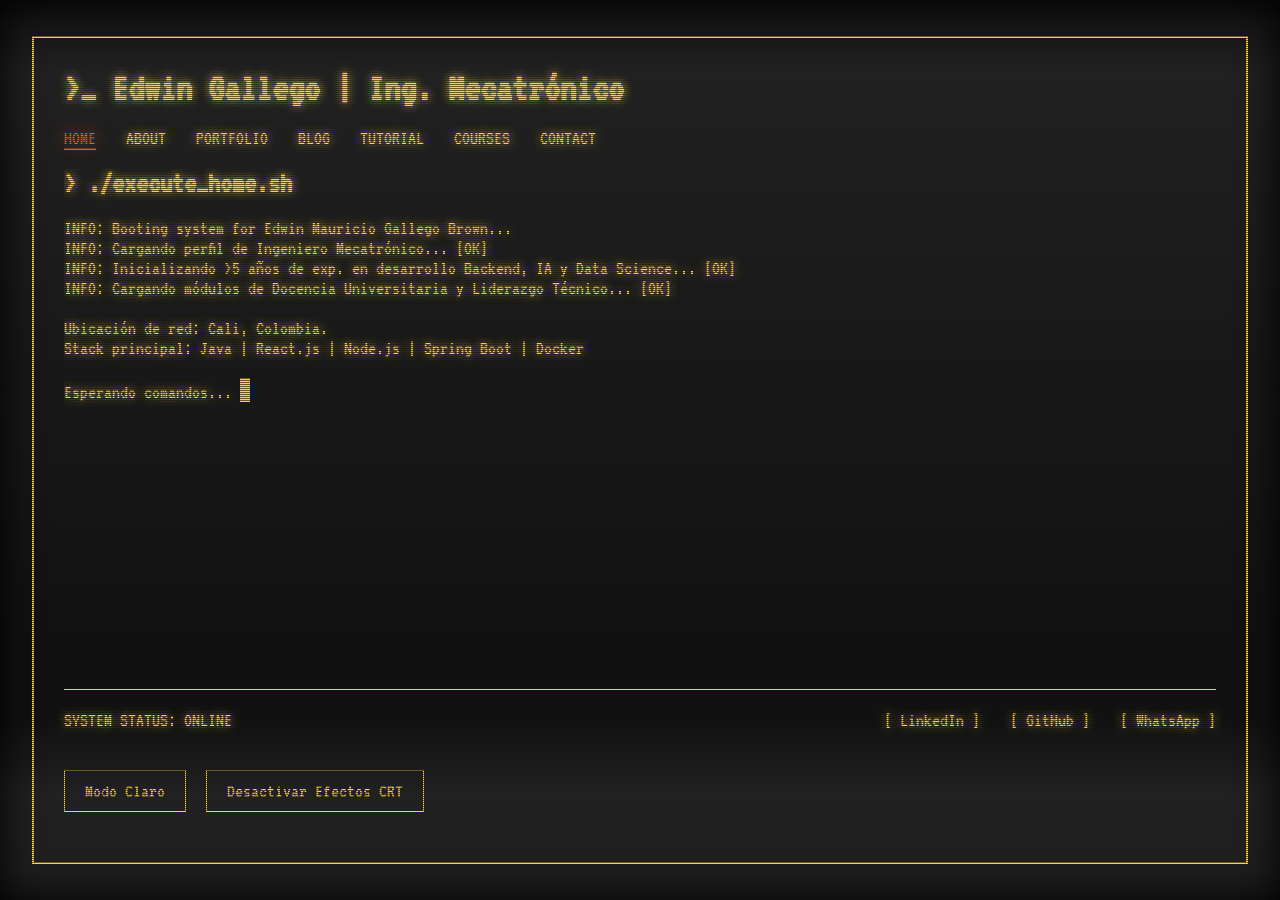
<file: index.html>
<!doctype html>
<html lang="es">
<head>
    <meta charset="UTF-8" />
    <meta name="viewport" content="width=device-width, initial-scale=1.0" />
    <title>>_ Edwin Gallego | Desarrollador Full-Stack & Educador</title>
    <meta name="description" content="Portafolio retro de Edwin Mauricio Gallego Brown, Ingeniero Mecatrónico y Desarrollador Full-Stack en Cali. Especialista en Java, Node.js y educación tecnológica." />
    <link rel="canonical" href="https://emgb.dev/index.html" />
        <link rel="shortcut icon" href="./img/Gemini_Generated_Image_ciguw8ciguw8cigu.png" type="image/x-icon">
    <link rel="stylesheet" href="style.css" />
    <link href="https://fonts.googleapis.com/css2?family=VT323&display=swap" rel="stylesheet" />
</head>
<body class="old-crt-monitor">
    <div class="retro-container scanline-effect">
 <header>
    <div class="header-top">
        <h1><span aria-hidden="true">&gt;_ </span>Edwin Gallego | Ing. Mecatrónico</h1>
        <button class="menu-toggle" id="menu-toggle" aria-label="Abrir menú" aria-expanded="false">
            <span class="hamburger"></span>
        </button>
    </div>
    <nav id="main-nav" role="navigation" aria-label="Menú principal">
        <ul class="nav-links">
            <li><a href="index.html">HOME</a></li>
            <li><a href="about.html">ABOUT</a></li>
            <li><a href="portfolio.html">PORTFOLIO</a></li>
            <li><a href="blog.html">BLOG</a></li>
            <li><a href="tutorial.html">TUTORIAL</a></li>
            <li><a href="courses.html">COURSES</a></li>
            <li><a href="contact.html">CONTACT</a></li>
        </ul>
    </nav>
</header>
<main id="app-content">
            <section id="home">
                <article>
                    <header><h2><span aria-hidden="true">&gt; </span>./execute_home.sh</h2></header>
                    <div class="content">
                        <p>INFO: Booting system for Edwin Mauricio Gallego Brown...</p>
                        <p>INFO: Cargando perfil de Ingeniero Mecatrónico... [OK]</p>
                        <p>INFO: Inicializando >5 años de exp. en desarrollo Backend, IA y Data Science... [OK]</p>
                        <p>INFO: Cargando módulos de Docencia Universitaria y Liderazgo Técnico... [OK]</p>
                        <br>
                        <p>Ubicación de red: Cali, Colombia.</p>
                        <p>Stack principal: Java | React.js | Node.js | Spring Boot | Docker</p>
                        <br>
                        <p>Esperando comandos... <span class="cursor"></span></p>
                    </div>
                </article>
            </section>
        </main>
 <footer>
    <div class="footer-info">
        <p>SYSTEM STATUS: <span class="alert">ONLINE</span></p>
        <div class="footer-socials">
            <a href="https://www.linkedin.com/in/edwinmauriciogallegobrown/" target="_blank" rel="noopener noreferrer">[ LinkedIn ]</a>
            <a href="https://github.com/edwinmgallego" target="_blank" rel="noopener noreferrer">[ GitHub ]</a>
            <a href="https://wa.me/573178492226" target="_blank" rel="noopener noreferrer">[ WhatsApp ]</a>
        </div>
    </div>
    <div class="footer-controls">
        <button id="theme-toggle" class="btn-retro">Modo Claro</button>
        <button id="a11y-toggle" class="btn-retro">Desactivar Efectos CRT</button>
    </div>
</footer>
    </div>
    <script src="script.js"></script>
</body>
</html>
</file>
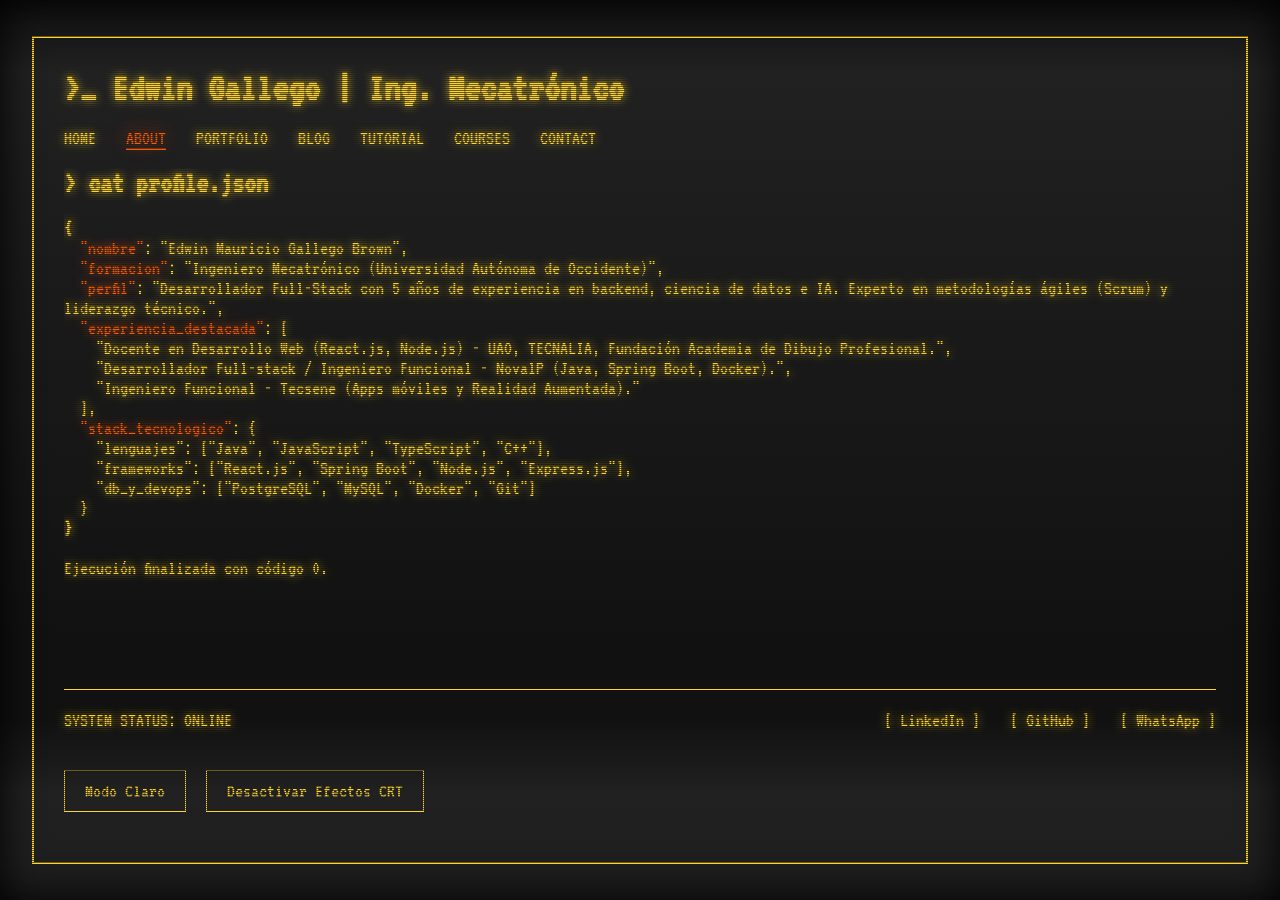
<file: about.html>
<!doctype html>
<html lang="es">
<head>
    <meta charset="UTF-8" />
    <meta name="viewport" content="width=device-width, initial-scale=1.0" />
    <title>>_ Sobre Mí | Edwin Gallego | Dev & Prof</title>
    <meta name="description" content="Conoce la trayectoria de Edwin Gallego: Ingeniero Mecatrónico de la Universidad Autónoma del Occidente con 5 años de experiencia en desarrollo Full-Stack." />
       <link rel="shortcut icon" href="./img/Gemini_Generated_Image_ciguw8ciguw8cigu.png" type="image/x-icon">
    <link rel="stylesheet" href="style.css" />
    <link href="https://fonts.googleapis.com/css2?family=VT323&display=swap" rel="stylesheet" />
</head>
<body class="old-crt-monitor">
    <div class="retro-container scanline-effect">
<header>
    <div class="header-top">
        <h1><span aria-hidden="true">&gt;_ </span>Edwin Gallego | Ing. Mecatrónico</h1>
        <button class="menu-toggle" id="menu-toggle" aria-label="Abrir menú" aria-expanded="false">
            <span class="hamburger"></span>
        </button>
    </div>
    <nav id="main-nav" role="navigation" aria-label="Menú principal">
        <ul class="nav-links">
            <li><a href="index.html">HOME</a></li>
            <li><a href="about.html">ABOUT</a></li>
            <li><a href="portfolio.html">PORTFOLIO</a></li>
            <li><a href="blog.html">BLOG</a></li>
            <li><a href="tutorial.html">TUTORIAL</a></li>
            <li><a href="courses.html">COURSES</a></li>
            <li><a href="contact.html">CONTACT</a></li>
        </ul>
    </nav>
</header>
  <main id="app-content">
            <section id="about">
                <article>
                    <header><h2><span aria-hidden="true">&gt; </span>cat profile.json</h2></header>
                    <div class="content">
                        <p><strong>{</strong></p>
                        <p>&nbsp;&nbsp;<span style="color: var(--secondary-color)">"nombre"</span>: "Edwin Mauricio Gallego Brown",</p>
                        <p>&nbsp;&nbsp;<span style="color: var(--secondary-color)">"formacion"</span>: "Ingeniero Mecatrónico (Universidad Autónoma de Occidente)",</p>
                        <p>&nbsp;&nbsp;<span style="color: var(--secondary-color)">"perfil"</span>: "Desarrollador Full-Stack con 5 años de experiencia en backend, ciencia de datos e IA. Experto en metodologías ágiles (Scrum) y liderazgo técnico.",</p>
                        <p>&nbsp;&nbsp;<span style="color: var(--secondary-color)">"experiencia_destacada"</span>: [</p>
                        <p>&nbsp;&nbsp;&nbsp;&nbsp;"Docente en Desarrollo Web (React.js, Node.js) - UAO, TECNALIA, Fundación Academia de Dibujo Profesional.",</p>
                        <p>&nbsp;&nbsp;&nbsp;&nbsp;"Desarrollador Full-stack / Ingeniero Funcional - NovalP (Java, Spring Boot, Docker).",</p>
                        <p>&nbsp;&nbsp;&nbsp;&nbsp;"Ingeniero Funcional - Tecsene (Apps móviles y Realidad Aumentada)."</p>
                        <p>&nbsp;&nbsp;],</p>
                        <p>&nbsp;&nbsp;<span style="color: var(--secondary-color)">"stack_tecnologico"</span>: {</p>
                        <p>&nbsp;&nbsp;&nbsp;&nbsp;"lenguajes": ["Java", "JavaScript", "TypeScript", "C++"],</p>
                        <p>&nbsp;&nbsp;&nbsp;&nbsp;"frameworks": ["React.js", "Spring Boot", "Node.js", "Express.js"],</p>
                        <p>&nbsp;&nbsp;&nbsp;&nbsp;"db_y_devops": ["PostgreSQL", "MySQL", "Docker", "Git"]</p>
                        <p>&nbsp;&nbsp;}</p>
                        <p><strong>}</strong></p>
                        <br>
                        <p>Ejecución finalizada con código 0.</p>
                    </div>
                </article>
            </section>
        </main>
 <footer>
    <div class="footer-info">
        <p>SYSTEM STATUS: <span class="alert">ONLINE</span></p>
        <div class="footer-socials">
            <a href="https://www.linkedin.com/in/edwinmauriciogallegobrown/" target="_blank" rel="noopener noreferrer">[ LinkedIn ]</a>
            <a href="https://github.com/edwinmgallego" target="_blank" rel="noopener noreferrer">[ GitHub ]</a>
            <a href="https://wa.me/573178492226" target="_blank" rel="noopener noreferrer">[ WhatsApp ]</a>
        </div>
    </div>
    <div class="footer-controls">
        <button id="theme-toggle" class="btn-retro">Modo Claro</button>
        <button id="a11y-toggle" class="btn-retro">Desactivar Efectos CRT</button>
    </div>
</footer>
    </div>
    <script src="script.js"></script>
</body>
</html>
</file>
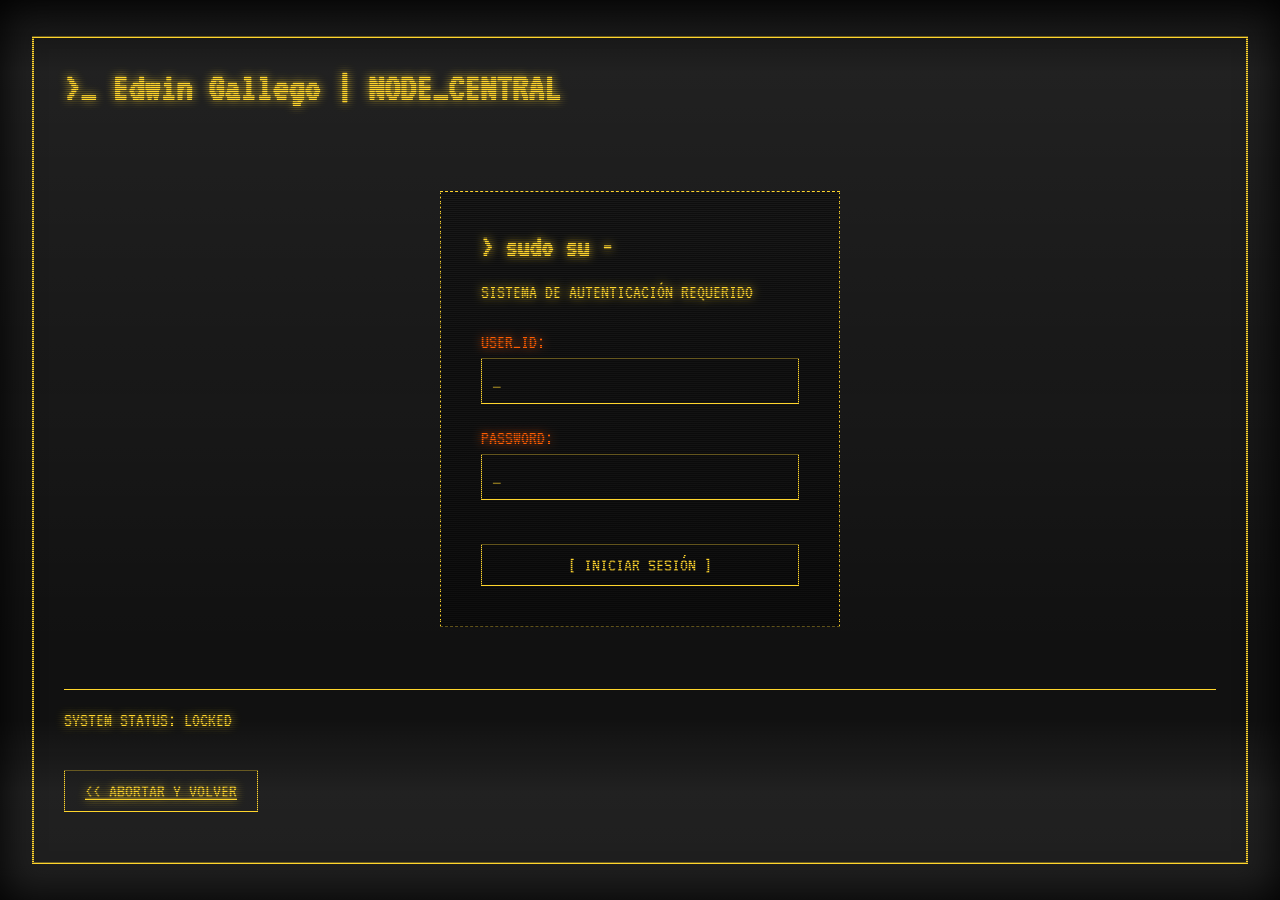
<file: admin-dashboard.html>
<!doctype html>
<html lang="es">
<head>
    <meta charset="UTF-8" />
    <meta name="viewport" content="width=device-width, initial-scale=1.0" />
    <title>>_ Admin Dashboard | NODE_CENTRAL</title>
    <link rel="shortcut icon" href="./img/Gemini_Generated_Image_ciguw8ciguw8cigu.png" type="image/x-icon">
    <link rel="stylesheet" href="style.css" />
    <link href="https://fonts.googleapis.com/css2?family=VT323&display=swap" rel="stylesheet" />
</head>
<body class="old-crt-monitor">
    <div class="retro-container scanline-effect">
        <header>
            <div class="header-top">
                <h1><span aria-hidden="true">&gt;_ </span>NODE_CENTRAL // PANEL DE CONTROL</h1>
                <button id="logout-btn" class="btn-retro" style="border-color: var(--tertiary-color); color: var(--tertiary-color);">[ CERRAR SESIÓN ]</button>
            </div>
        </header>
<main id="app-content">
            <section id="admin-dashboard-section" style="display: flex; gap: 2rem; min-height: 60vh; flex-wrap: wrap;">
                
                <aside style="flex: 0 0 250px; border-right: 2px dashed var(--primary-color); padding-right: 1.5rem;">
                    <header style="margin-bottom: 2rem;">
                        <h2><span aria-hidden="true">&gt; </span>ROOT</h2>
                        <p class="meta-info">ESTADO: AUTORIZADO</p>
                    </header>
                    <nav>
                        <ul style="list-style: none; padding: 0; display: flex; flex-direction: column; gap: 1rem;">
                            <li><button class="btn-retro admin-tab-btn active" data-target="panel-blog" style="width: 100%; text-align: left;">[1] /SYS_LOGS (Blog)</button></li>
                            <li><button class="btn-retro admin-tab-btn" data-target="panel-tutorials" style="width: 100%; text-align: left; border-color: var(--secondary-color); color: var(--secondary-color);">[2] /MANUALS (Tutoriales)</button></li>
                            <li><button class="btn-retro admin-tab-btn" data-target="panel-courses" style="width: 100%; text-align: left; border-color: var(--tertiary-color); color: var(--tertiary-color);">[3] /ACADEMY (Cursos)</button></li>
                            <li style="margin-top: 2rem;"><button id="logout-btn" class="btn-retro" style="width: 100%; text-align: left; border-color: red; color: red;">[x] CERRAR SESIÓN</button></li>
                        </ul>
                    </nav>
                </aside>

                <div style="flex: 1; padding-left: 1rem; min-width: 300px;">
                    
                    <article id="panel-blog" class="admin-panel" style="border: 1px solid var(--primary-color); padding: 1.5rem; background: rgba(0,0,0,0.3);">
                        <h3 style="color: var(--primary-color); margin-bottom: 1rem;">>> MÓDULO: /SYS_LOGS (BLOG)</h3>
                        <form id="new-post-form" class="retro-form">
                            <div class="form-group">
                                <label for="post-title">TÍTULO DEL REGISTRO:</label>
                                <input type="text" id="post-title" required placeholder="Ej: Despliegue en Docker">
                            </div>
                            <div class="form-group">
                                <label for="post-content">CONTENIDO (HTML):</label>
                                <textarea id="post-content" rows="6" required placeholder="<p>Texto...</p>"></textarea>
                            </div>
                            <div class="form-group">
                                <label for="post-video">LINK DE VIDEO (Opcional):</label>
                                <input type="url" id="post-video" placeholder="https://youtube.com/watch?v=...">
                            </div>
                            <button type="submit" class="btn-retro form-submit">[ INYECTAR POST ]</button>
                            <p id="post-status" class="alert hidden" style="margin-top: 1rem;"></p>
                        </form>
                    </article>

                    <article id="panel-tutorials" class="admin-panel hidden" style="border: 1px solid var(--secondary-color); padding: 1.5rem; background: rgba(0,0,0,0.3);">
                        <h3 style="color: var(--secondary-color); margin-bottom: 1rem;">>> MÓDULO: /MANUALS (TUTORIALES)</h3>
                        <form id="new-tutorial-form" class="retro-form">
                            <div class="form-group">
                                <label for="tutorial-title">TÍTULO DEL MANUAL:</label>
                                <input type="text" id="tutorial-title" required placeholder="Ej: Configurar Git">
                            </div>
                            <div class="form-group">
                                <label for="tutorial-content">PASO A PASO (HTML):</label>
                                <textarea id="tutorial-content" rows="4" required placeholder="<ol><li>Paso 1...</li></ol>"></textarea>
                            </div>
                            <div class="form-group">
                                <label for="tutorial-tags">TAGS (Separados por coma):</label>
                                <input type="text" id="tutorial-tags" required placeholder="Git, Terminal, DevOps">
                            </div>
                            <div class="form-group">
                                <label for="tutorial-level">DIFICULTAD:</label>
                                <select id="tutorial-level" style="width: 100%; padding: 0.5rem; background: #000; color: var(--secondary-color); border: 1px dashed var(--secondary-color); font-family: 'VT323', monospace; font-size: 1.2rem;">
                                    <option value="BÁSICO">BÁSICO</option>
                                    <option value="INTERMEDIO">INTERMEDIO</option>
                                    <option value="AVANZADO">AVANZADO</option>
                                </select>
                            </div>
                            <button type="submit" class="btn-retro form-submit" style="border-color: var(--secondary-color); color: var(--secondary-color);">[ INYECTAR TUTORIAL ]</button>
                            <p id="tutorial-status" class="alert hidden" style="margin-top: 1rem;"></p>
                        </form>
                    </article>

                    <article id="panel-courses" class="admin-panel hidden" style="border: 1px solid var(--tertiary-color); padding: 1.5rem; background: rgba(0,0,0,0.3);">
                        <h3 style="color: var(--tertiary-color); margin-bottom: 1rem;">>> MÓDULO: /ACADEMY (CURSOS)</h3>
                        <form id="new-course-form" class="retro-form">
                            <div class="form-group">
                                <label for="course-title">NOMBRE DE CÁTEDRA:</label>
                                <input type="text" id="course-title" required placeholder="Ej: Programación Orientada a Objetos">
                            </div>
                            <div class="form-group">
                                <label for="course-desc">DESCRIPCIÓN CORTA:</label>
                                <input type="text" id="course-desc" required placeholder="Fundamentos de OOP con Java...">
                            </div>
                            <div class="form-group">
                                <label for="course-syllabus">SYLLABUS (HTML):</label>
                                <textarea id="course-syllabus" rows="3" required placeholder="<ul><li>Tema 1...</li></ul>"></textarea>
                            </div>
                            <div style="display: flex; gap: 1rem;">
                                <div class="form-group" style="flex: 1;">
                                    <label for="course-duration">DURACIÓN:</label>
                                    <input type="text" id="course-duration" required placeholder="Ej: 16 semanas">
                                </div>
                                <div class="form-group" style="flex: 1;">
                                    <label for="course-status-select">ESTADO:</label>
                                    <select id="course-status-select" style="width: 100%; padding: 0.5rem; background: #000; color: var(--tertiary-color); border: 1px dashed var(--tertiary-color); font-family: 'VT323', monospace; font-size: 1.2rem;">
                                        <option value="ACTIVO">ACTIVO</option>
                                        <option value="PLANIFICADO">PLANIFICADO</option>
                                        <option value="COMPLETADO">COMPLETADO</option>
                                    </select>
                                </div>
                            </div>
                            <button type="submit" class="btn-retro form-submit" style="border-color: var(--tertiary-color); color: var(--tertiary-color);">[ INYECTAR CURSO ]</button>
                            <p id="course-status" class="alert hidden" style="margin-top: 1rem;"></p>
                        </form>
                    </article>

                </div>
            </section>
        </main>

        <footer style="margin-top: auto;">
            <div class="footer-info">
                <p>SYSTEM STATUS: <span style="color: var(--secondary-color);">OVERRIDE ACTIVE</span></p>
            </div>
            <div class="footer-controls">
                <a href="index.html" class="btn-retro" target="_blank">IR AL FRONTEND >></a>
            </div>
        </footer>
    </div>
    <script src="script.js"></script>
</body>
</html>
</file>
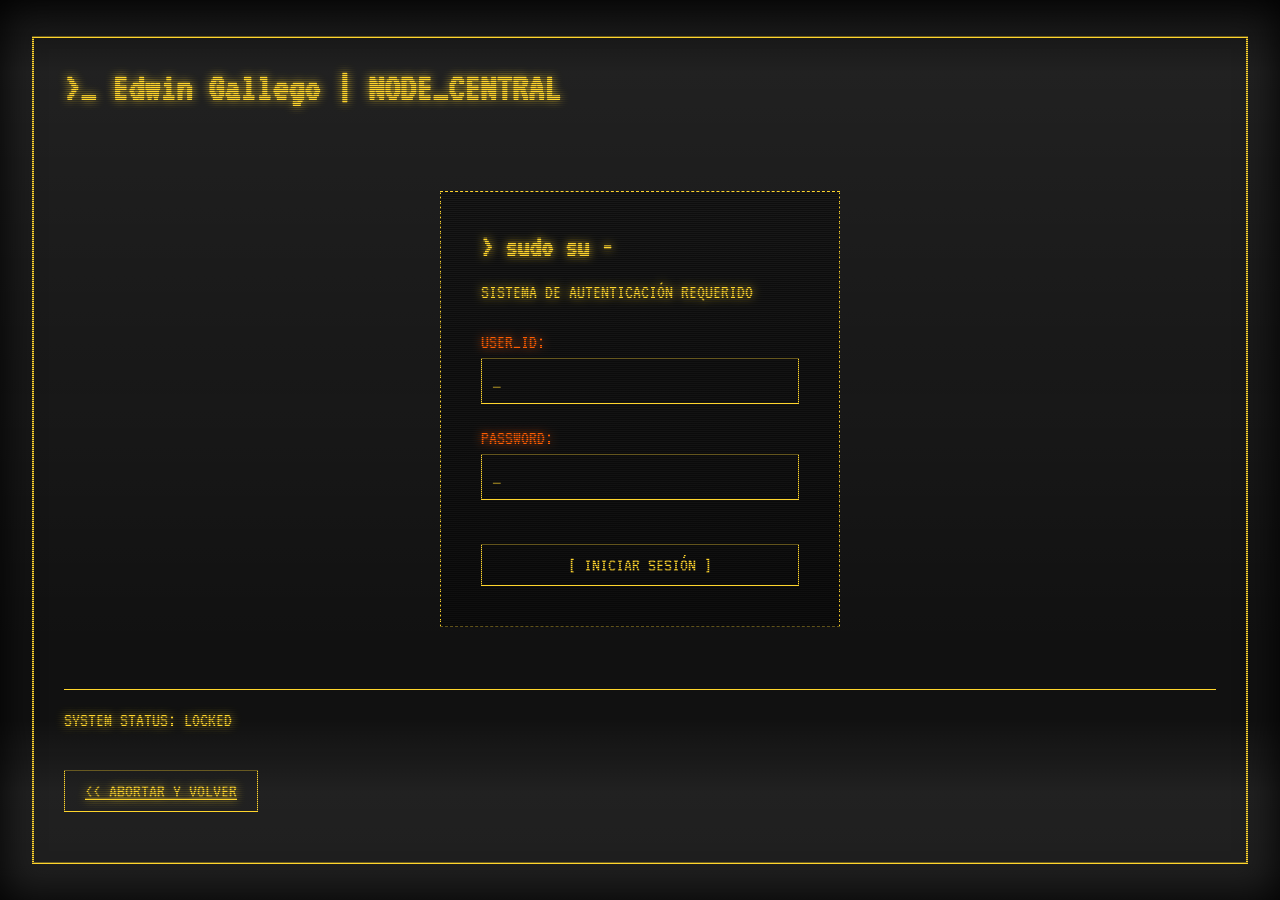
<file: admin-login.html>
<!doctype html>
<html lang="es">
<head>
    <meta charset="UTF-8" />
    <meta name="viewport" content="width=device-width, initial-scale=1.0" />
    <title>>_ Admin Login | Acceso Restringido</title>
    <link rel="shortcut icon" href="./img/Gemini_Generated_Image_ciguw8ciguw8cigu.png" type="image/x-icon">
    <link rel="stylesheet" href="style.css" />
    <link href="https://fonts.googleapis.com/css2?family=VT323&display=swap" rel="stylesheet" />
</head>
<body class="old-crt-monitor">
    <div class="retro-container scanline-effect">
        <header>
            <div class="header-top">
                <h1><span aria-hidden="true">&gt;_ </span>Edwin Gallego | NODE_CENTRAL</h1>
            </div>
            </header>

        <main id="app-content">
            <section id="login-section" style="display: flex; flex-direction: column; align-items: center; justify-content: center; height: 100%;">
                <article style="width: 100%; max-width: 400px; border: 1px dashed var(--primary-color); padding: 2rem; background: rgba(0,0,0,0.5);">
                    <header style="text-align: center; margin-bottom: 1.5rem;">
                        <h2><span aria-hidden="true">&gt; </span>sudo su -</h2>
                        <p class="meta-info">SISTEMA DE AUTENTICACIÓN REQUERIDO</p>
                    </header>
                    
                    <form id="admin-login-form" class="retro-form">
                        <div class="form-group">
                            <label for="admin-user">USER_ID:</label>
                            <input type="text" id="admin-user" required placeholder="_">
                        </div>
                        <div class="form-group">
                            <label for="admin-pass">PASSWORD:</label>
                            <input type="password" id="admin-pass" required placeholder="_">
                        </div>
                        <button type="submit" class="btn-retro form-submit" style="width: 100%; margin-top: 1rem;">[ INICIAR SESIÓN ]</button>
                        <p id="login-status" class="alert hidden" style="margin-top: 1rem; text-align: center;"></p>
                    </form>
                </article>
            </section>
        </main>

        <footer style="margin-top: auto;">
            <div class="footer-info">
                <p>SYSTEM STATUS: <span class="alert">LOCKED</span></p>
            </div>
            <div class="footer-controls">
                <a href="index.html" class="btn-retro"><< ABORTAR Y VOLVER</a>
            </div>
        </footer>
    </div>
    <script src="script.js"></script>
</body>
</html>
</file>
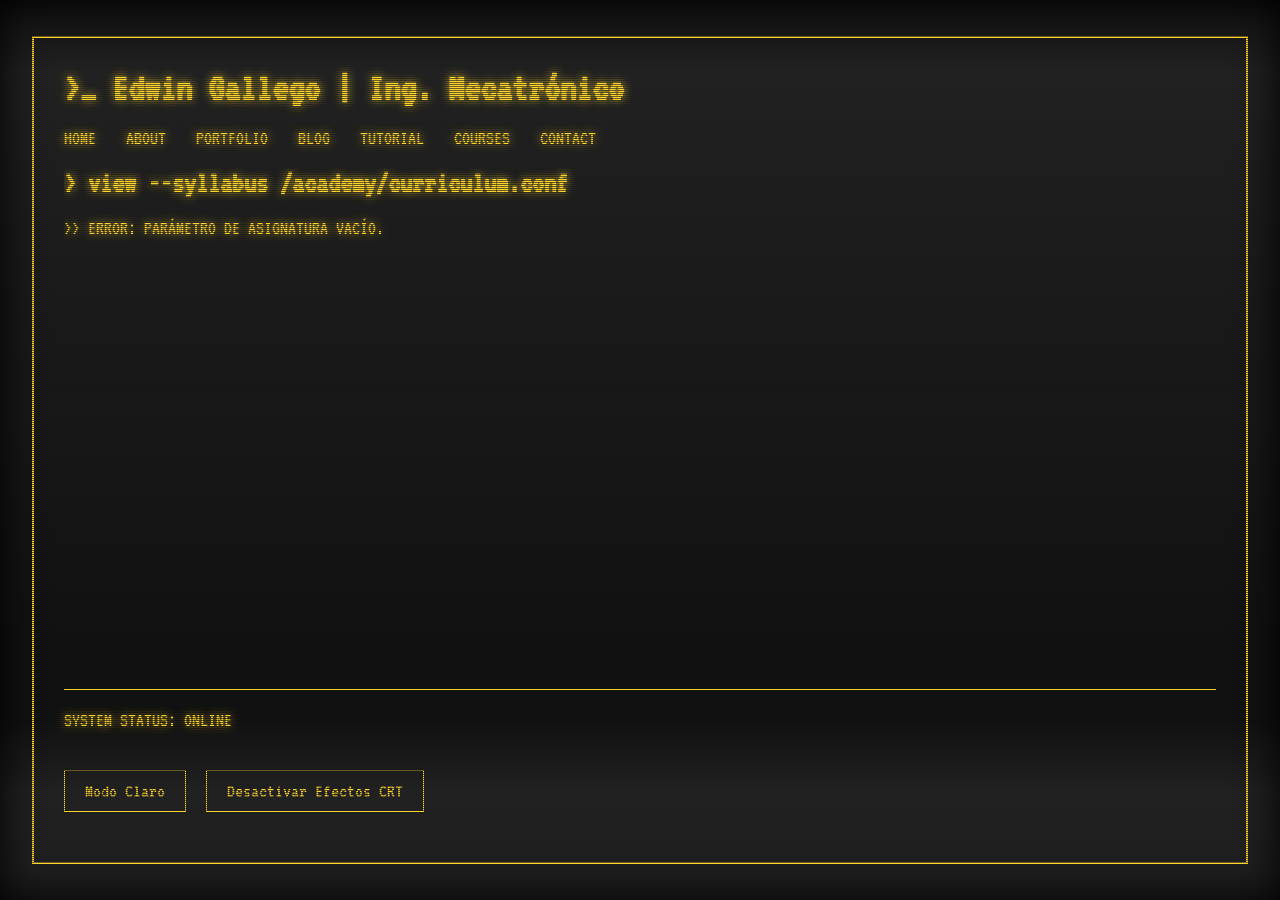
<file: article-courses.html>
<!doctype html>
<html lang="es">
<head>
    <meta charset="UTF-8" />
    <meta name="viewport" content="width=device-width, initial-scale=1.0" />
    <title>>_ Especificaciones del Curso | Edwin Gallego</title>
    <link rel="shortcut icon" href="./img/Gemini_Generated_Image_ciguw8ciguw8cigu.png" type="image/x-icon">
    <link rel="stylesheet" href="style.css" />
    <link href="https://fonts.googleapis.com/css2?family=VT323&display=swap" rel="stylesheet" />
</head>
<body class="old-crt-monitor">
    <div class="retro-container scanline-effect">
        <header>
            <div class="header-top">
                <h1><span aria-hidden="true">&gt;_ </span>Edwin Gallego | Ing. Mecatrónico</h1>
                <button class="menu-toggle" id="menu-toggle" aria-label="Abrir menú" aria-expanded="false">
                    <span class="hamburger"></span>
                </button>
            </div>
            <nav id="main-nav" role="navigation" aria-label="Menú principal">
                <ul class="nav-links">
                    <li><a href="index.html">HOME</a></li>
                    <li><a href="about.html">ABOUT</a></li>
                    <li><a href="portfolio.html">PORTFOLIO</a></li>
                    <li><a href="blog.html">BLOG</a></li>
                    <li><a href="tutorial.html">TUTORIAL</a></li>
                    <li><a href="courses.html">COURSES</a></li>
                    <li><a href="contact.html">CONTACT</a></li>
                </ul>
            </nav>
        </header>

        <main id="app-content">
            <section id="course-detail">
                <header><h2><span aria-hidden="true">&gt; </span>view --syllabus /academy/curriculum.conf</h2></header>
                
                <div class="course-detail-feed content">
                    <p class="meta-info">Extrayendo registros académicos... <span class="cursor"></span></p>
                </div>
            </section>
        </main>

        <footer>
            <div class="footer-info">
                <p>SYSTEM STATUS: <span class="alert">ONLINE</span></p>
            </div>
            <div class="footer-controls">
                <button id="theme-toggle" class="btn-retro">Modo Claro</button>
                <button id="a11y-toggle" class="btn-retro">Desactivar Efectos CRT</button>
            </div>
        </footer>
    </div>
    <script src="script.js"></script>
</body>
</html>
</file>
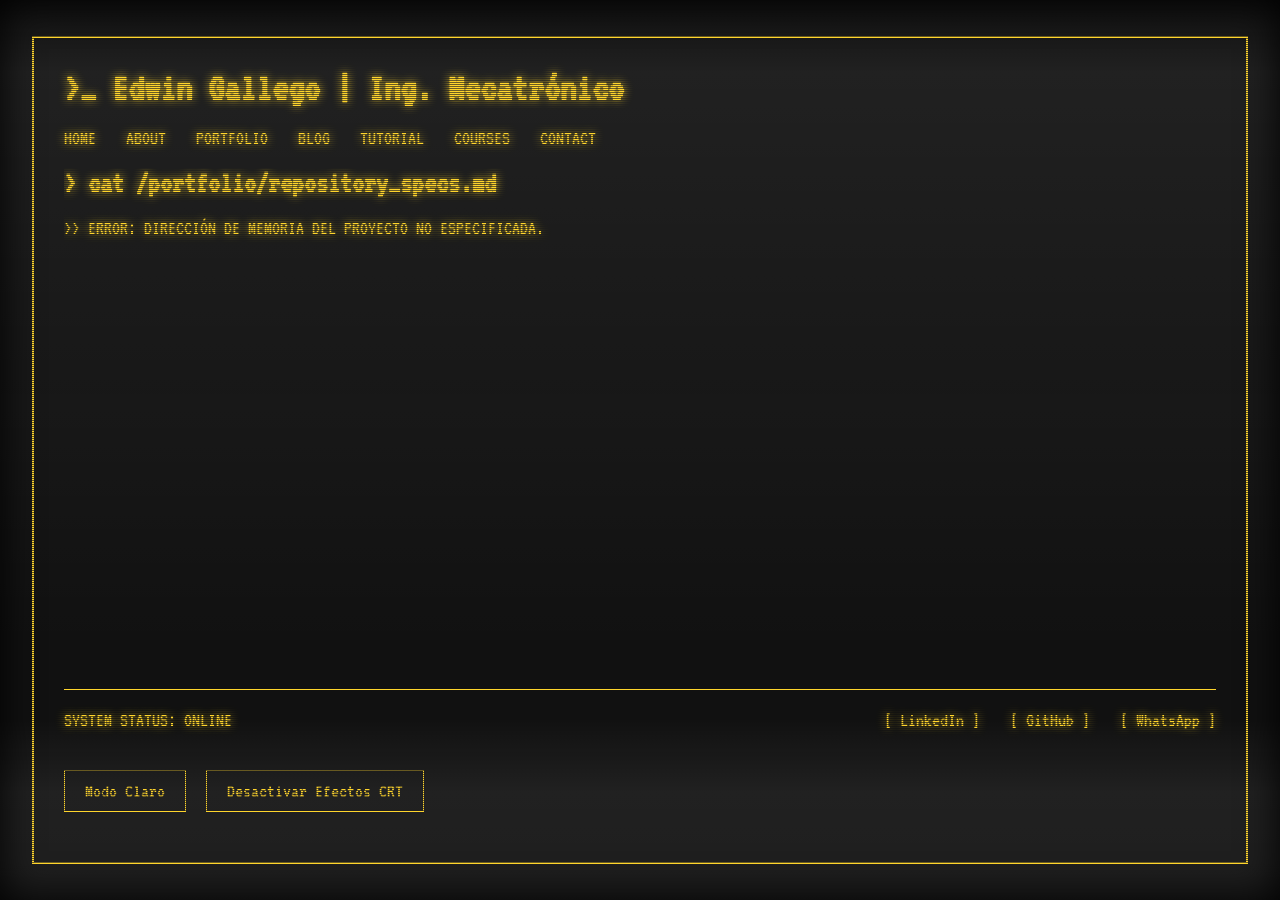
<file: article-portfolio.html>
<!doctype html>
<html lang="es">
<head>
    <meta charset="UTF-8" />
    <meta name="viewport" content="width=device-width, initial-scale=1.0" />
    <title>>_ Detalles del Proyecto | Edwin Gallego</title>
    <link rel="shortcut icon" href="./img/Gemini_Generated_Image_ciguw8ciguw8cigu.png" type="image/x-icon">
    <link rel="stylesheet" href="style.css" />
    <link href="https://fonts.googleapis.com/css2?family=VT323&display=swap" rel="stylesheet" />
</head>
<body class="old-crt-monitor">
    <div class="retro-container scanline-effect">
        <header>
            <div class="header-top">
                <h1><span aria-hidden="true">&gt;_ </span>Edwin Gallego | Ing. Mecatrónico</h1>
                <button class="menu-toggle" id="menu-toggle" aria-label="Abrir menú" aria-expanded="false">
                    <span class="hamburger"></span>
                </button>
            </div>
            <nav id="main-nav" role="navigation" aria-label="Menú principal">
                <ul class="nav-links">
                    <li><a href="index.html">HOME</a></li>
                    <li><a href="about.html">ABOUT</a></li>
                    <li><a href="portfolio.html">PORTFOLIO</a></li>
                    <li><a href="blog.html">BLOG</a></li>
                    <li><a href="tutorial.html">TUTORIAL</a></li>
                    <li><a href="courses.html">COURSES</a></li>
                    <li><a href="contact.html">CONTACT</a></li>
                </ul>
            </nav>
        </header>

        <main id="app-content">
            <section id="project-detail">
                <header><h2><span aria-hidden="true">&gt; </span>cat /portfolio/repository_specs.md</h2></header>
                
                <div class="project-detail-feed content">
                    <p class="meta-info">Desencriptando manifiesto del proyecto... <span class="cursor"></span></p>
                </div>
            </section>
        </main>

        <footer>
            <div class="footer-info">
                <p>SYSTEM STATUS: <span class="alert">ONLINE</span></p>
                <div class="footer-socials">
                    <a href="https://linkedin.com/in/tu-perfil" target="_blank" rel="noopener noreferrer">[ LinkedIn ]</a>
                    <a href="https://github.com/tu-usuario" target="_blank" rel="noopener noreferrer">[ GitHub ]</a>
                    <a href="https://wa.me/573000000000" target="_blank" rel="noopener noreferrer">[ WhatsApp ]</a>
                </div>
            </div>
            <div class="footer-controls">
                <button id="theme-toggle" class="btn-retro">Modo Claro</button>
                <button id="a11y-toggle" class="btn-retro">Desactivar Efectos CRT</button>
            </div>
        </footer>
    </div>
    <script src="script.js"></script>
</body>
</html>
</file>
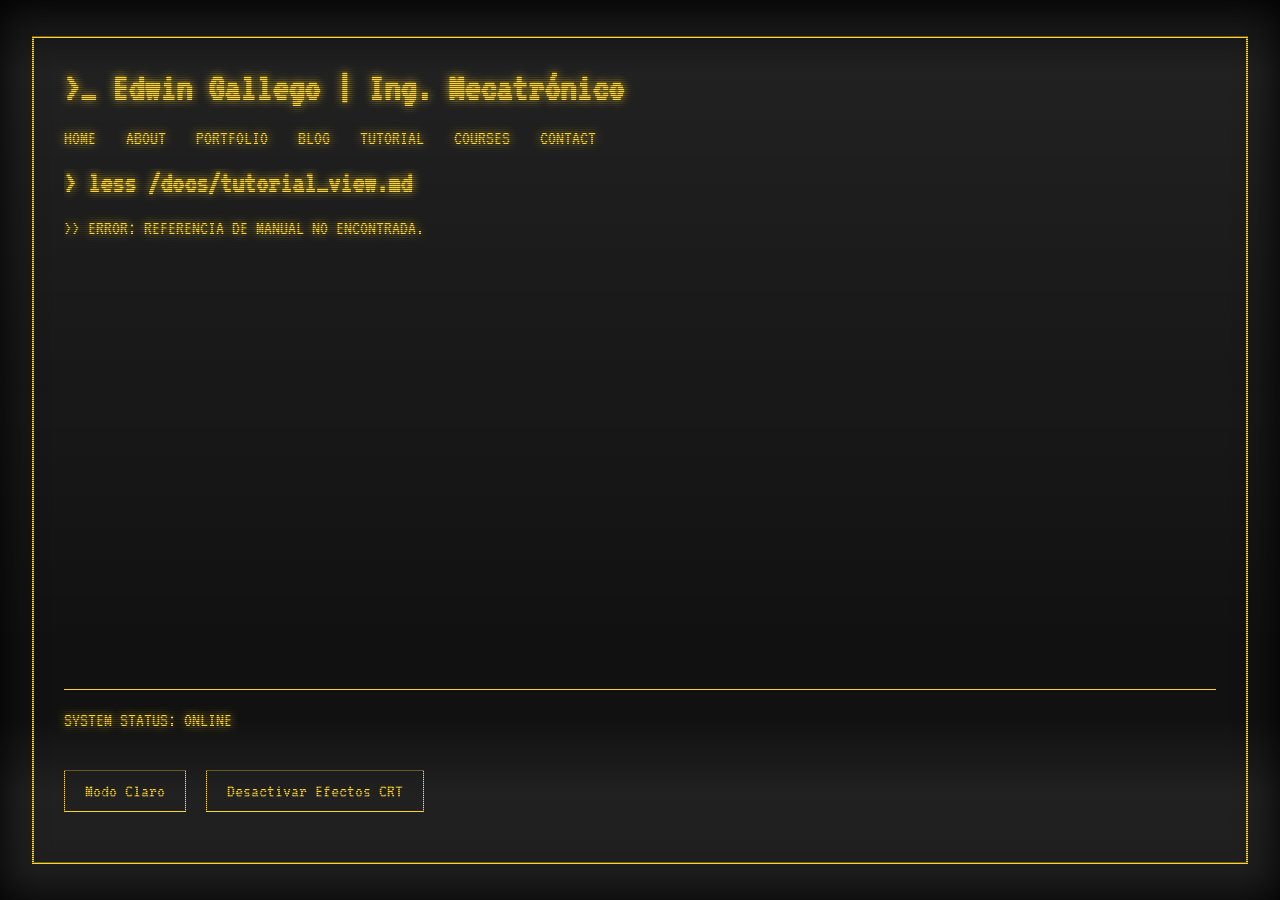
<file: article-tutorial.html>
<!doctype html>
<html lang="es">
<head>
    <meta charset="UTF-8" />
    <meta name="viewport" content="width=device-width, initial-scale=1.0" />
    <title>>_ Leyendo Manual | Edwin Gallego</title>
    <link rel="shortcut icon" href="./img/Gemini_Generated_Image_ciguw8ciguw8cigu.png" type="image/x-icon">
    <link rel="stylesheet" href="style.css" />
    <link href="https://fonts.googleapis.com/css2?family=VT323&display=swap" rel="stylesheet" />
</head>
<body class="old-crt-monitor">
    <div class="retro-container scanline-effect">
        <header>
            <div class="header-top">
                <h1><span aria-hidden="true">&gt;_ </span>Edwin Gallego | Ing. Mecatrónico</h1>
                <button class="menu-toggle" id="menu-toggle" aria-label="Abrir menú" aria-expanded="false">
                    <span class="hamburger"></span>
                </button>
            </div>
            <nav id="main-nav" role="navigation" aria-label="Menú principal">
                <ul class="nav-links">
                    <li><a href="index.html">HOME</a></li>
                    <li><a href="about.html">ABOUT</a></li>
                    <li><a href="portfolio.html">PORTFOLIO</a></li>
                    <li><a href="blog.html">BLOG</a></li>
                    <li><a href="tutorial.html">TUTORIAL</a></li>
                    <li><a href="courses.html">COURSES</a></li>
                    <li><a href="contact.html">CONTACT</a></li>
                </ul>
            </nav>
        </header>

        <main id="app-content">
            <section id="tutorial-detail">
                <header><h2><span aria-hidden="true">&gt; </span>less /docs/tutorial_view.md</h2></header>
                
                <div class="tutorial-detail-feed content">
                    <p class="meta-info">Descomprimiendo archivos de texto... <span class="cursor"></span></p>
                </div>
            </section>
        </main>

        <footer>
            <div class="footer-info">
                <p>SYSTEM STATUS: <span class="alert">ONLINE</span></p>
            </div>
            <div class="footer-controls">
                <button id="theme-toggle" class="btn-retro">Modo Claro</button>
                <button id="a11y-toggle" class="btn-retro">Desactivar Efectos CRT</button>
            </div>
        </footer>
    </div>
    <script src="script.js"></script>
</body>
</html>
</file>
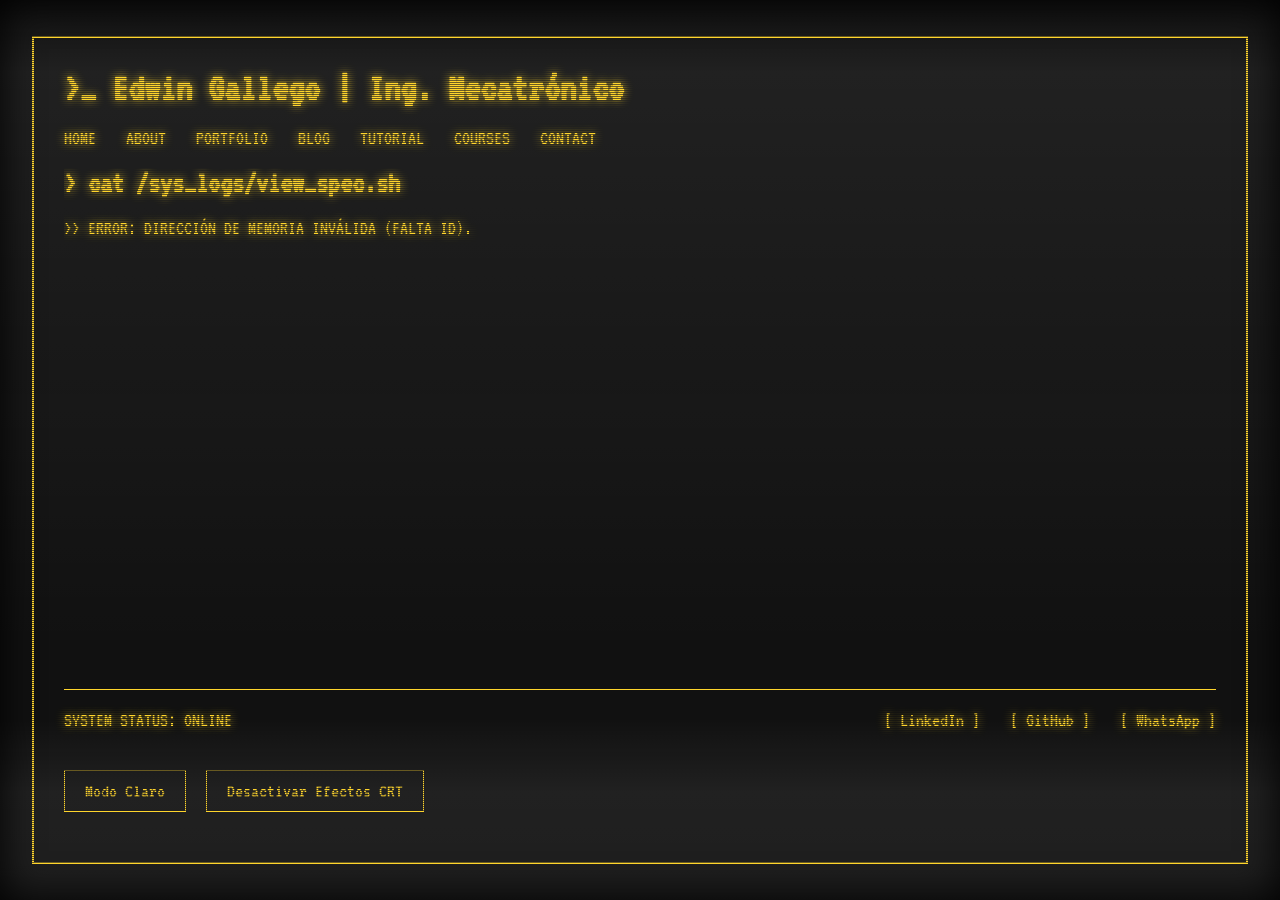
<file: article.html>
<!doctype html>
<html lang="es">
<head>
    <meta charset="UTF-8" />
    <meta name="viewport" content="width=device-width, initial-scale=1.0" />
    <title>>_ Leyendo Registro | Edwin Gallego</title>
    <link rel="shortcut icon" href="./img/Gemini_Generated_Image_ciguw8ciguw8cigu.png" type="image/x-icon">
    <link rel="stylesheet" href="style.css" />
    <link href="https://fonts.googleapis.com/css2?family=VT323&display=swap" rel="stylesheet" />
</head>
<body class="old-crt-monitor">
    <div class="retro-container scanline-effect">
        <header>
            <div class="header-top">
                <h1><span aria-hidden="true">&gt;_ </span>Edwin Gallego | Ing. Mecatrónico</h1>
                <button class="menu-toggle" id="menu-toggle" aria-label="Abrir menú" aria-expanded="false">
                    <span class="hamburger"></span>
                </button>
            </div>
            <nav id="main-nav" role="navigation" aria-label="Menú principal">
                <ul class="nav-links">
                    <li><a href="index.html">HOME</a></li>
                    <li><a href="about.html">ABOUT</a></li>
                    <li><a href="portfolio.html">PORTFOLIO</a></li>
                    <li><a href="blog.html">BLOG</a></li>
                    <li><a href="tutorial.html">TUTORIAL</a></li>
                    <li><a href="courses.html">COURSES</a></li>
                    <li><a href="contact.html">CONTACT</a></li>
                </ul>
            </nav>
        </header>

        <main id="app-content">
            <section id="article-detail">
                <header><h2><span aria-hidden="true">&gt; </span>cat /sys_logs/view_spec.sh</h2></header>
                
                <div class="article-feed content">
                    </div>
            </section>
        </main>

 <footer>
    <div class="footer-info">
        <p>SYSTEM STATUS: <span class="alert">ONLINE</span></p>
        <div class="footer-socials">
            <a href="https://www.linkedin.com/in/edwinmauriciogallegobrown/" target="_blank" rel="noopener noreferrer">[ LinkedIn ]</a>
            <a href="https://github.com/edwinmgallego" target="_blank" rel="noopener noreferrer">[ GitHub ]</a>
            <a href="https://wa.me/573178492226" target="_blank" rel="noopener noreferrer">[ WhatsApp ]</a>
        </div>
    </div>
    <div class="footer-controls">
        <button id="theme-toggle" class="btn-retro">Modo Claro</button>
        <button id="a11y-toggle" class="btn-retro">Desactivar Efectos CRT</button>
    </div>
</footer>
    </div>
    <script src="script.js"></script>
</body>
</html>
</file>
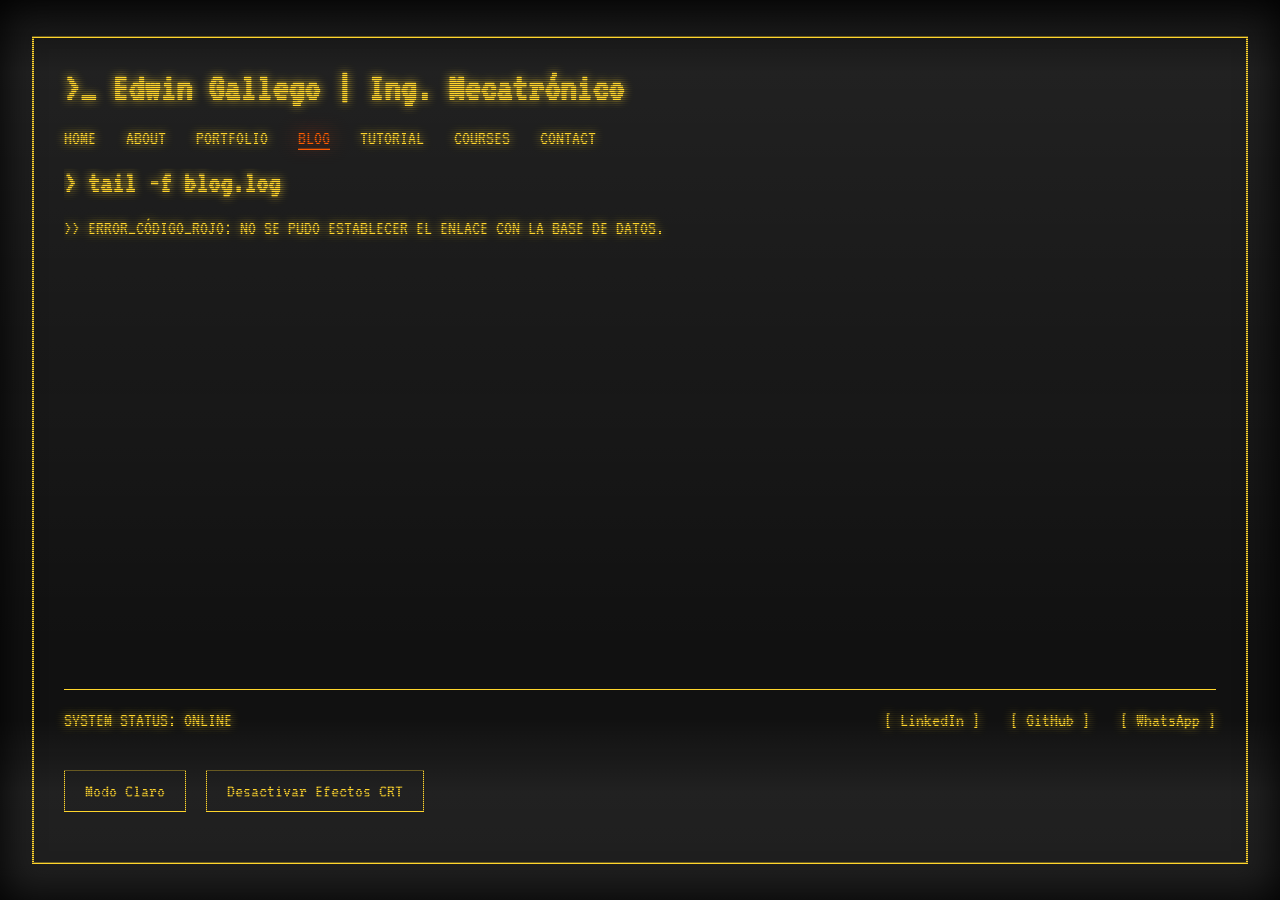
<file: blog.html>
<!doctype html>
<html lang="es">
<head>
    <meta charset="UTF-8" />
    <meta name="viewport" content="width=device-width, initial-scale=1.0" />
    <title>>_ Blog | Notas de Desarrollo y Tecnología | Edwin Gallego</title>
    <meta name="description" content="Artículos sobre desarrollo web, configuración de servidores Oracle Linux y reflexiones sobre la docencia y el desarrollo freelance." />
        <link rel="shortcut icon" href="./img/Gemini_Generated_Image_ciguw8ciguw8cigu.png" type="image/x-icon">
    <link rel="stylesheet" href="style.css" />
    <link href="https://fonts.googleapis.com/css2?family=VT323&display=swap" rel="stylesheet" />
</head>
<body class="old-crt-monitor">
    <div class="retro-container scanline-effect">
 <header>
    <div class="header-top">
        <h1><span aria-hidden="true">&gt;_ </span>Edwin Gallego | Ing. Mecatrónico</h1>
        <button class="menu-toggle" id="menu-toggle" aria-label="Abrir menú" aria-expanded="false">
            <span class="hamburger"></span>
        </button>
    </div>
    <nav id="main-nav" role="navigation" aria-label="Menú principal">
        <ul class="nav-links">
            <li><a href="index.html">HOME</a></li>
            <li><a href="about.html">ABOUT</a></li>
            <li><a href="portfolio.html">PORTFOLIO</a></li>
            <li><a href="blog.html">BLOG</a></li>
            <li><a href="tutorial.html">TUTORIAL</a></li>
            <li><a href="courses.html">COURSES</a></li>
            <li><a href="contact.html">CONTACT</a></li>
        </ul>
    </nav>
</header>
  <main id="app-content">
            <section id="blog">
                <header><h2><span aria-hidden="true">&gt; </span>tail -f blog.log</h2></header>
                
                <div class="log-feed content">
                    <p>Esperando enlace con el nodo central... <span class="cursor"></span></p>
                </div>
            </section>
        </main>
 <footer>
    <div class="footer-info">
        <p>SYSTEM STATUS: <span class="alert">ONLINE</span></p>
        <div class="footer-socials">
            <a href="https://www.linkedin.com/in/edwinmauriciogallegobrown/" target="_blank" rel="noopener noreferrer">[ LinkedIn ]</a>
            <a href="https://github.com/edwinmgallego" target="_blank" rel="noopener noreferrer">[ GitHub ]</a>
            <a href="https://wa.me/573178492226" target="_blank" rel="noopener noreferrer">[ WhatsApp ]</a>
        </div>
    </div>
    <div class="footer-controls">
        <button id="theme-toggle" class="btn-retro">Modo Claro</button>
        <button id="a11y-toggle" class="btn-retro">Desactivar Efectos CRT</button>
    </div>
</footer>
    </div>
    <script src="script.js"></script>
</body>
</html>
</file>
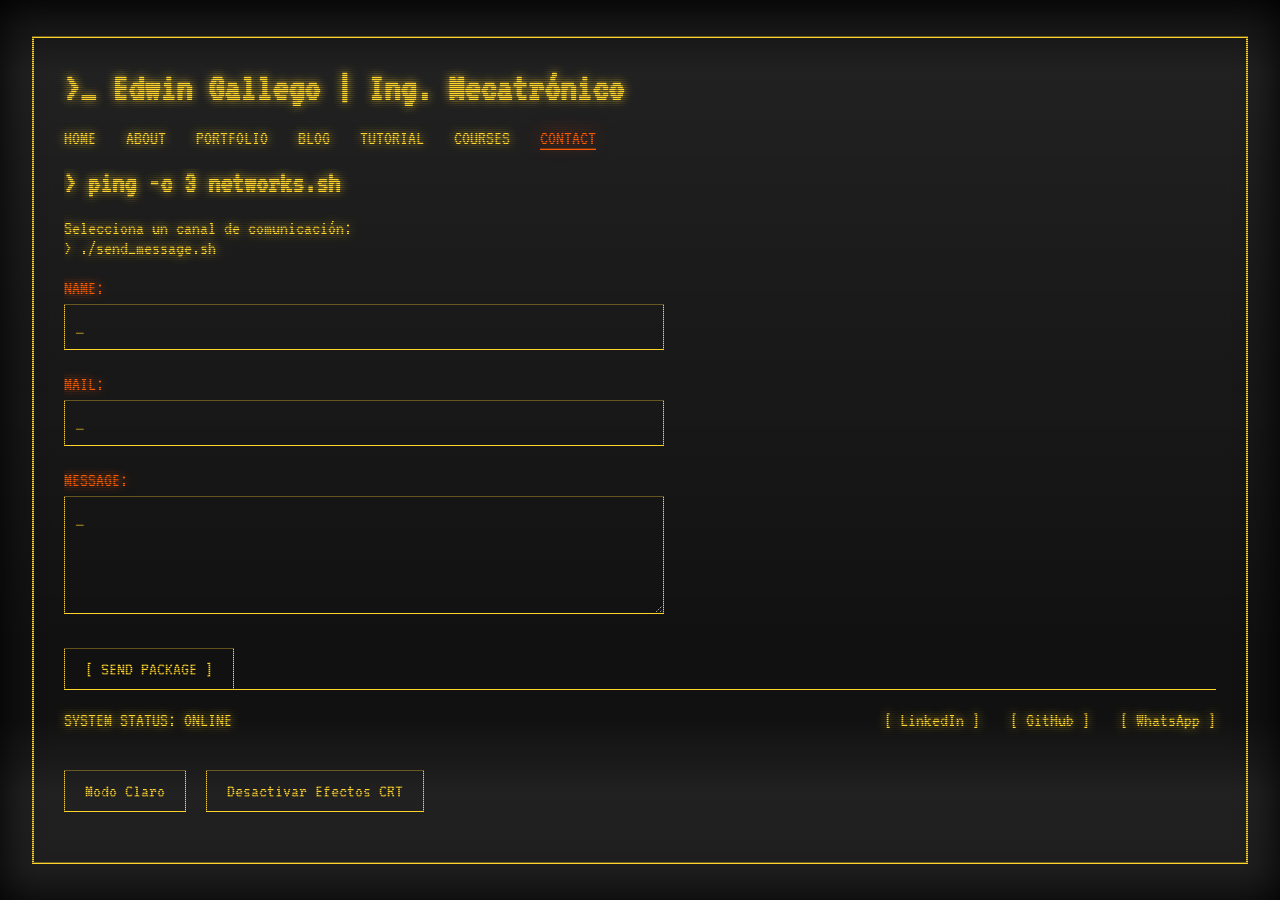
<file: contact.html>
<!doctype html>
<html lang="es">
<head>
    <meta charset="UTF-8" />
    <meta name="viewport" content="width=device-width, initial-scale=1.0" />
    <title>>_ Contacto | Conecta con Edwin Gallego</title>
    <meta name="description" content="¿Tienes un proyecto o una clase en mente? Envíame un mensaje directo a través de la terminal." />
        <link href="https://fonts.googleapis.com/css2?family=VT323&display=swap" rel="stylesheet" />
        <link rel="shortcut icon" href="./img/Gemini_Generated_Image_ciguw8ciguw8cigu.png" type="image/x-icon">
        <link rel="stylesheet" href="style.css" />
</head>
<body class="old-crt-monitor">
    <div class="retro-container scanline-effect">
<header>
    <div class="header-top">
        <h1><span aria-hidden="true">&gt;_ </span>Edwin Gallego | Ing. Mecatrónico</h1>
        <button class="menu-toggle" id="menu-toggle" aria-label="Abrir menú" aria-expanded="false">
            <span class="hamburger"></span>
        </button>
    </div>
    <nav id="main-nav" role="navigation" aria-label="Menú principal">
        <ul class="nav-links">
            <li><a href="index.html">HOME</a></li>
            <li><a href="about.html">ABOUT</a></li>
            <li><a href="portfolio.html">PORTFOLIO</a></li>
            <li><a href="blog.html">BLOG</a></li>
            <li><a href="tutorial.html">TUTORIAL</a></li>
            <li><a href="courses.html">COURSES</a></li>
            <li><a href="contact.html">CONTACT</a></li>
        </ul>
    </nav>
</header>
        <main id="app-content">
            <section id="contact">
              <article>
                <header><h2><span aria-hidden="true">&gt; </span>ping -c 3 networks.sh</h2></header>
                <div class="content">
                    <p>Selecciona un canal de comunicación:</p>
                 
                    <p><span aria-hidden="true">&gt; </span>./send_message.sh</p>
                    <form id="retro-contact-form" class="retro-form">
                        <div class="form-group">
                            <label for="senderName">NAME:</label>
                            <input type="text" id="senderName" name="name" required placeholder="_">
                        </div>
                        <div class="form-group">
                            <label for="senderEmail">MAIL:</label>
                            <input type="email" id="senderEmail" name="email" required placeholder="_">
                        </div>
                        <div class="form-group">
                            <label for="senderMessage">MESSAGE:</label>
                            <textarea id="senderMessage" name="message" rows="4" required placeholder="_"></textarea>
                        </div>
                        <button type="submit" class="btn-retro form-submit">[ SEND PACKAGE ]</button>
                        <p id="form-status" class="alert hidden" aria-live="polite"></p>
                    </form>
                </div>
              </article>
            </section>
        </main>
 <footer>
    <div class="footer-info">
        <p>SYSTEM STATUS: <span class="alert">ONLINE</span></p>
        <div class="footer-socials">
            <a href="https://www.linkedin.com/in/edwinmauriciogallegobrown/" target="_blank" rel="noopener noreferrer">[ LinkedIn ]</a>
            <a href="https://github.com/edwinmgallego" target="_blank" rel="noopener noreferrer">[ GitHub ]</a>
            <a href="https://wa.me/573178492226" target="_blank" rel="noopener noreferrer">[ WhatsApp ]</a>
        </div>
    </div>
    <div class="footer-controls">
        <button id="theme-toggle" class="btn-retro">Modo Claro</button>
        <button id="a11y-toggle" class="btn-retro">Desactivar Efectos CRT</button>
    </div>
</footer>
    </div>
    <script src="script.js"></script>
</body>
</html>
</file>
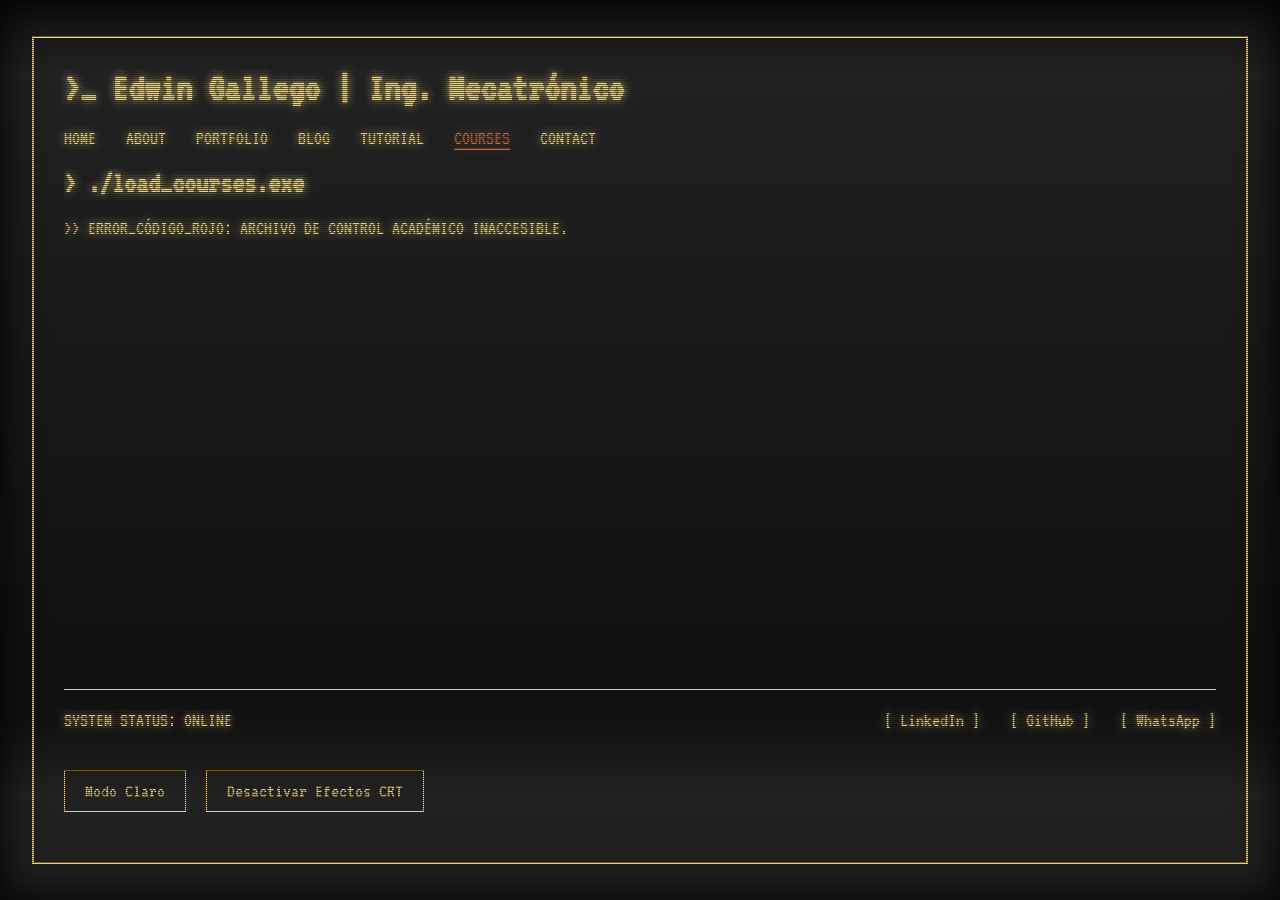
<file: courses.html>
<!doctype html>
<html lang="es">
<head>
    <meta charset="UTF-8" />
    <meta name="viewport" content="width=device-width, initial-scale=1.0" />
    <title>>_ Cursos Impartidos | Educación en Ingeniería y Programación</title>
    <meta name="description" content="Cursos liderados por Edwin Gallego: Algoritmia, Programación Orientada a Objetos y Desarrollo Web Frontend en instituciones de educación superior." />
        <link rel="shortcut icon" href="./img/Gemini_Generated_Image_ciguw8ciguw8cigu.png" type="image/x-icon">
    <link rel="stylesheet" href="style.css" />
    <link href="https://fonts.googleapis.com/css2?family=VT323&display=swap" rel="stylesheet" />
</head>
<body class="old-crt-monitor">
    <div class="retro-container scanline-effect">
<header>
    <div class="header-top">
        <h1><span aria-hidden="true">&gt;_ </span>Edwin Gallego | Ing. Mecatrónico</h1>
        <button class="menu-toggle" id="menu-toggle" aria-label="Abrir menú" aria-expanded="false">
            <span class="hamburger"></span>
        </button>
    </div>
    <nav id="main-nav" role="navigation" aria-label="Menú principal">
        <ul class="nav-links">
            <li><a href="index.html">HOME</a></li>
            <li><a href="about.html">ABOUT</a></li>
            <li><a href="portfolio.html">PORTFOLIO</a></li>
            <li><a href="blog.html">BLOG</a></li>
            <li><a href="tutorial.html">TUTORIAL</a></li>
            <li><a href="courses.html">COURSES</a></li>
            <li><a href="contact.html">CONTACT</a></li>
        </ul>
    </nav>
</header>
     <main id="app-content">
            <section id="courses">
                <header><h2><span aria-hidden="true">&gt; </span>./load_courses.exe</h2></header>
                
                <div class="courses-feed content">
                    <p class="meta-info">Sincronizando módulos académicos... <span class="cursor"></span></p>
                </div>
            </section>
        </main>
 <footer>
    <div class="footer-info">
        <p>SYSTEM STATUS: <span class="alert">ONLINE</span></p>
        <div class="footer-socials">
            <a href="https://www.linkedin.com/in/edwinmauriciogallegobrown/" target="_blank" rel="noopener noreferrer">[ LinkedIn ]</a>
            <a href="https://github.com/edwinmgallego" target="_blank" rel="noopener noreferrer">[ GitHub ]</a>
            <a href="https://wa.me/573178492226" target="_blank" rel="noopener noreferrer">[ WhatsApp ]</a>
        </div>
    </div>
    <div class="footer-controls">
        <button id="theme-toggle" class="btn-retro">Modo Claro</button>
        <button id="a11y-toggle" class="btn-retro">Desactivar Efectos CRT</button>
    </div>
</footer>
    </div>
    <script src="script.js"></script>
</body>
</html>
</file>
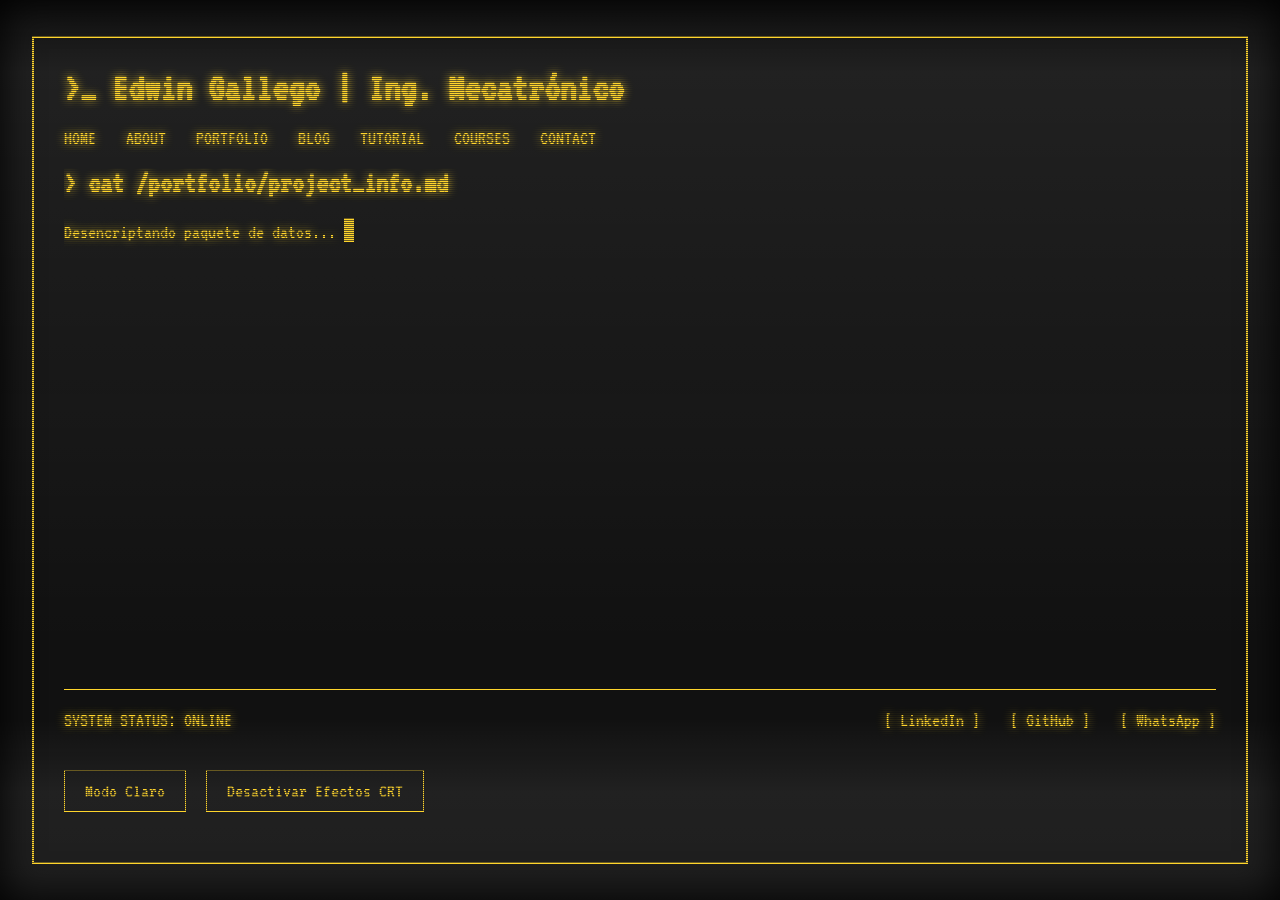
<file: project.html>
<!doctype html>
<html lang="es">
<head>
    <meta charset="UTF-8" />
    <meta name="viewport" content="width=device-width, initial-scale=1.0" />
    <title>>_ Detalles del Proyecto | Edwin Gallego</title>
    <link rel="shortcut icon" href="./img/Gemini_Generated_Image_ciguw8ciguw8cigu.png" type="image/x-icon">
    <link rel="stylesheet" href="style.css" />
    <link href="https://fonts.googleapis.com/css2?family=VT323&display=swap" rel="stylesheet" />
</head>
<body class="old-crt-monitor">
    <div class="retro-container scanline-effect">
        <header>
            <div class="header-top">
                <h1><span aria-hidden="true">&gt;_ </span>Edwin Gallego | Ing. Mecatrónico</h1>
                <button class="menu-toggle" id="menu-toggle" aria-label="Abrir menú" aria-expanded="false">
                    <span class="hamburger"></span>
                </button>
            </div>
            <nav id="main-nav" role="navigation" aria-label="Menú principal">
                <ul class="nav-links">
                    <li><a href="index.html">HOME</a></li>
                    <li><a href="about.html">ABOUT</a></li>
                    <li><a href="portfolio.html">PORTFOLIO</a></li>
                    <li><a href="blog.html">BLOG</a></li>
                    <li><a href="tutorial.html">TUTORIAL</a></li>
                    <li><a href="courses.html">COURSES</a></li>
                    <li><a href="contact.html">CONTACT</a></li>
                </ul>
            </nav>
        </header>

        <main id="app-content">
            <section id="project-detail">
                <header><h2><span aria-hidden="true">&gt; </span>cat /portfolio/project_info.md</h2></header>
                
                <div class="project-feed content">
                    <p class="meta-info">Desencriptando paquete de datos... <span class="cursor"></span></p>
                </div>
            </section>
        </main>

 <footer>
    <div class="footer-info">
        <p>SYSTEM STATUS: <span class="alert">ONLINE</span></p>
        <div class="footer-socials">
            <a href="https://www.linkedin.com/in/edwinmauriciogallegobrown/" target="_blank" rel="noopener noreferrer">[ LinkedIn ]</a>
            <a href="https://github.com/edwinmgallego" target="_blank" rel="noopener noreferrer">[ GitHub ]</a>
            <a href="https://wa.me/573178492226" target="_blank" rel="noopener noreferrer">[ WhatsApp ]</a>
        </div>
    </div>
    <div class="footer-controls">
        <button id="theme-toggle" class="btn-retro">Modo Claro</button>
        <button id="a11y-toggle" class="btn-retro">Desactivar Efectos CRT</button>
    </div>
</footer>
    </div>
    <script src="script.js"></script>
</body>
</html>
</file>
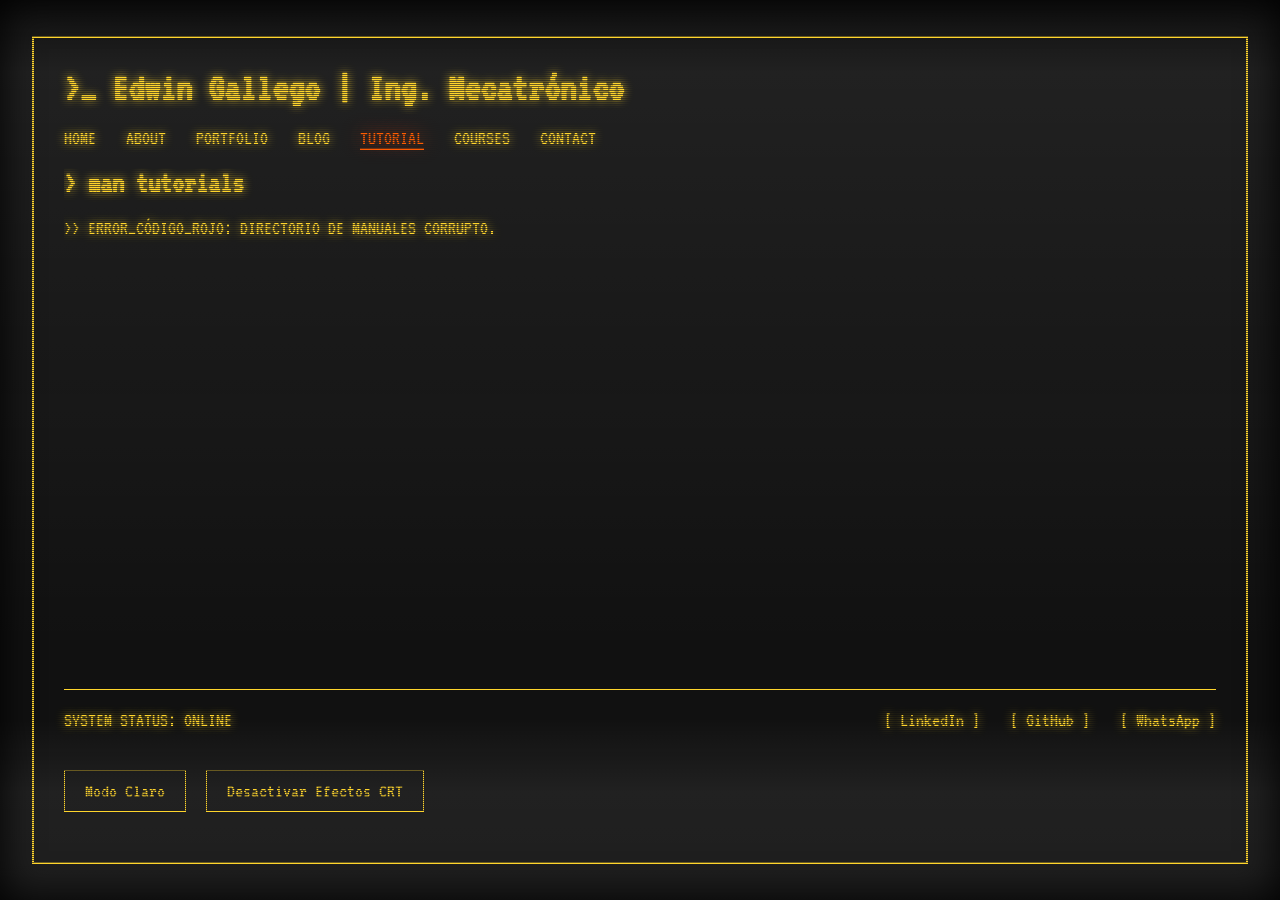
<file: tutorial.html>
<!doctype html>
<html lang="es">
<head>
    <meta charset="UTF-8" />
    <meta name="viewport" content="width=device-width, initial-scale=1.0" />
    <title>>_ Tutoriales | Guías Técnicas de Java, Python y Git</title>
    <meta name="description" content="Tutoriales técnicos: Pruebas unitarias con JUnit en Java, interfaces con Tkinter y flujos de trabajo profesionales con Git." />
        <link rel="shortcut icon" href="./img/Gemini_Generated_Image_ciguw8ciguw8cigu.png" type="image/x-icon">
    <link rel="stylesheet" href="style.css" />
    <link href="https://fonts.googleapis.com/css2?family=VT323&display=swap" rel="stylesheet" />
</head>
<body class="old-crt-monitor">
    <div class="retro-container scanline-effect">
<header>
    <div class="header-top">
        <h1><span aria-hidden="true">&gt;_ </span>Edwin Gallego | Ing. Mecatrónico</h1>
        <button class="menu-toggle" id="menu-toggle" aria-label="Abrir menú" aria-expanded="false">
            <span class="hamburger"></span>
        </button>
    </div>
    <nav id="main-nav" role="navigation" aria-label="Menú principal">
        <ul class="nav-links">
            <li><a href="index.html">HOME</a></li>
            <li><a href="about.html">ABOUT</a></li>
            <li><a href="portfolio.html">PORTFOLIO</a></li>
            <li><a href="blog.html">BLOG</a></li>
            <li><a href="tutorial.html">TUTORIAL</a></li>
            <li><a href="courses.html">COURSES</a></li>
            <li><a href="contact.html">CONTACT</a></li>
        </ul>
    </nav>
</header>
   <main id="app-content">
            <section id="tutorial">
                <header><h2><span aria-hidden="true">&gt; </span>man tutorials</h2></header>
                
                <div class="tutorial-feed content">
                    <p class="meta-info">Cargando manuales del sistema... <span class="cursor"></span></p>
                </div>
            </section>
        </main>  
  <footer>
    <div class="footer-info">
        <p>SYSTEM STATUS: <span class="alert">ONLINE</span></p>
        <div class="footer-socials">
            <a href="https://linkedin.com/in/tu-perfil" target="_blank" rel="noopener noreferrer">[ LinkedIn ]</a>
            <a href="https://github.com/tu-usuario" target="_blank" rel="noopener noreferrer">[ GitHub ]</a>
            <a href="https://wa.me/573000000000" target="_blank" rel="noopener noreferrer">[ WhatsApp ]</a>
        </div>
    </div>
    <div class="footer-controls">
        <button id="theme-toggle" class="btn-retro">Modo Claro</button>
        <button id="a11y-toggle" class="btn-retro">Desactivar Efectos CRT</button>
    </div>
</footer>
    </div>
    <script src="script.js"></script>
</body>
</html>
</file>
<file: style.css>
/* Tus variables originales (Modo Oscuro) se mantienen igual */
:root {
    font-family: "VT323", monospace;
    font-weight: 400;
    --primary-color: #ffd52c;
    --secondary-color: #ff5c00;
    --tertiary-color: #c72d04;
    --background-color: #111;
    scrollbar-color: var(--primary-color) var(--secondary-color);
    font-size: clamp(12px, 3vw, 20px);
}

/* --- NUEVO: MODO CLARO (VIDEO INVERSO) --- */
/* Al ponerle esta clase al body, todo el sitio cambia automáticamente */
body.light-theme {
    --primary-color: #1a1a1a; /* Texto gris muy oscuro/casi negro */
    --background-color: #e8e8e8; /* Fondo blanco sucio/gris claro retro */
    /* Oscurecemos un poco los naranjas para mantener un buen contraste de lectura */
    --secondary-color: #cc4a00; 
    --tertiary-color: #992303;
}

/* ... Mantén todo tu código CSS existente debajo de esto ... */

/* Añade esto al final del archivo para agrupar los botones del footer */
.footer-controls {
    display: flex;
    gap: 1rem;
    flex-wrap: wrap;
    margin-top: 0.5rem;
}

* {
    margin: 0;
    padding: 0;
    box-sizing: border-box;
}

body {
    display: flex;
    justify-content: center;
    align-items: center;
    height: 100vh;
    background-color: var(--background-color);
}

/* --- ESTRUCTURA PRINCIPAL --- */
div.retro-container {
    width: 95vw; /* Ajustado para dar más espacio en móviles */
    height: 92vh;
    display: flex; /* Cambiado a flex para facilitar la responsividad */
    flex-direction: column;
    overflow: hidden;
    padding: 1.5rem;
    border: 2px solid var(--primary-color);
    color: var(--primary-color);
    mask-image: linear-gradient(to bottom, #0005 50%, #000 50%);
    mask-size: 100% 2px;
    text-shadow: 0 0 0.5rem;
}

header, footer {
    display: flex;
    flex-direction: column;
    align-items: flex-start;
    gap: 1rem;
    margin-bottom: 1rem;
}

main {
    flex: 1; /* Permite que el main ocupe el espacio disponible */
    overflow-y: auto;
    position: relative;
}

section {
    height: 100%;
    overflow: hidden auto;
}

/* --- NAVEGACIÓN --- */
.nav-links {
    list-style: none;
    display: flex;
    gap: 1.5rem;
    flex-wrap: wrap;
}

.nav-links a {
    color: var(--primary-color);
    text-decoration: none;
    transition: all 0.2s ease;
}

.nav-links a:hover,
.nav-links a:focus {
    color: var(--secondary-color);
    text-shadow: 0 0 1rem var(--secondary-color);
    outline: none;
    border-bottom: 2px solid var(--secondary-color);
}

.nav-links a.active-link {
    color: var(--secondary-color);
    text-shadow: 0 0 1rem var(--secondary-color);
    border-bottom: 2px solid var(--secondary-color);
}

/* Evitar que el h2 con tabindex="-1" muestre el outline azul */
h2:focus {
    outline: none;
}

/* --- MENÚ HAMBURGUESA (ESTRUCTURA BASE) --- */
.header-top {
    display: flex;
    justify-content: space-between;
    align-items: center;
    width: 100%;
}

.menu-toggle {
    display: none; /* Oculto en escritorio */
    background: transparent;
    border: 1px solid var(--primary-color);
    padding: 10px;
    cursor: pointer;
}

.hamburger {
    display: block;
    width: 25px;
    height: 2px;
    background: var(--primary-color);
    position: relative;
}

.hamburger::before, .hamburger::after {
    content: '';
    position: absolute;
    width: 25px;
    height: 2px;
    background: var(--primary-color);
    left: 0;
}

.hamburger::before { top: -8px; }
.hamburger::after { bottom: -8px; }

/* --- EFECTOS Y ANIMACIONES --- */
.cursor {
    display: inline-block;
    width: 10px;
    height: 1.2em;
    background-color: var(--primary-color);
    animation: blink-cursor 1s step-end infinite;
    vertical-align: bottom;
}

@keyframes blink-cursor {
    0%, 100% { opacity: 1; }
    50% { opacity: 0; }
}

@keyframes crtAnimation {
    0% { background-position: 0 0; }
    100% { background-position: 0 10000%; }
}

.old-crt-monitor {
    box-shadow: inset 0px 0px 2rem #000;
    background-image: linear-gradient(0deg, #0000 10%, #fff1 90%, #0000 100%);
    animation: crtAnimation 100s linear infinite;
    background-size: 100% 80%;
}

.alert {
    animation: blink-bg 1s ease-out infinite;
}

@keyframes blink-bg {
    0%, 60% {
        text-shadow: 0 0 10.5rem;
        color: var(--primary-color);
    }
    70%, 100% {
        text-shadow: 0 0 20.5rem;
        color: var(--tertiary-color);
    }
}

.hidden {
    display: none !important;
}

/* --- FORMULARIO DE CONTACTO --- */
.retro-form {
    margin-top: 1rem;
    display: flex;
    flex-direction: column;
    gap: 1.2rem;
    max-width: 600px;
}

.form-group {
    display: flex;
    flex-direction: column;
}

.retro-form label {
    color: var(--secondary-color);
    margin-bottom: 0.3rem;
}

.retro-form input,
.retro-form textarea {
    background-color: transparent;
    border: 1px solid var(--primary-color);
    color: var(--primary-color);
    font-family: "VT323", monospace;
    font-size: clamp(16px, 2vw, 24px);
    padding: 0.5rem;
    outline: none;
    transition: all 0.2s ease;
}

.retro-form input:focus,
.retro-form textarea:focus {
    border-color: var(--secondary-color);
    box-shadow: inset 0 0 8px var(--secondary-color), 0 0 8px var(--secondary-color);
}

.retro-form input::placeholder,
.retro-form textarea::placeholder {
    color: var(--primary-color);
    opacity: 0.5;
    animation: blink-cursor 1s step-end infinite;
}

.form-submit {
    align-self: flex-start;
    margin-top: 0.5rem;
}

#form-status {
    margin-top: 1rem;
}

.content a {
    color: var(--primary-color);
    text-decoration: none;
    display: inline-block;
}

.content a:hover,
.content a:focus {
    color: var(--secondary-color);
    text-shadow: 0 0 1rem var(--secondary-color);
    outline: none;
    border-left: 5px solid var(--secondary-color); 
    padding-left: 0.5rem;
    transition: all 0.1s ease;
}

/* --- FOOTER --- */
footer {
    border-top: 1px solid var(--primary-color);
    padding-top: 1rem;
    width: 100%;
}

.footer-info {
    display: flex;
    justify-content: space-between;
    align-items: center;
    width: 100%;
    flex-wrap: wrap;
    gap: 1rem;
}

.footer-socials {
    display: flex;
    gap: 1.5rem;
}

.footer-socials a {
    color: var(--primary-color);
    text-decoration: none;
    transition: all 0.2s ease;
}

.footer-socials a:hover,
.footer-socials a:focus {
    color: var(--secondary-color);
    text-shadow: 0 0 10px var(--secondary-color);
    outline: none;
}

/* --- ACCESIBILIDAD (A11Y) --- */
.sr-only {
    position: absolute;
    width: 1px;
    height: 1px;
    padding: 0;
    margin: -1px;
    overflow: hidden;
    clip: rect(0, 0, 0, 0);
    white-space: nowrap;
    border: 0;
}

.btn-retro {
    background: transparent;
    color: var(--primary-color);
    border: 1px solid var(--primary-color);
    padding: 0.5rem 1rem;
    font-family: "VT323", monospace;
    font-size: 1rem;
    cursor: pointer;
    margin-top: 0.5rem;
    transition: all 0.2s ease;
}

.btn-retro:hover, 
.btn-retro:focus {
    background: var(--primary-color);
    color: var(--background-color);
    outline: none;
    box-shadow: 0 0 10px var(--primary-color);
}

body.reduce-motion .old-crt-monitor,
body.reduce-motion .scanline-effect {
    animation: none !important;
    background-image: none !important;
    box-shadow: none !important;
    text-shadow: none !important;
}

body.reduce-motion .cursor,
body.reduce-motion .alert {
    animation: none !important;
    opacity: 1 !important;
    text-shadow: none !important;
}

body.reduce-motion div.retro-container {
    mask-image: none !important;
    text-shadow: none !important;
}

@media (prefers-reduced-motion: reduce) {
    *, ::before, ::after {
        animation-duration: 0.01ms !important;
        animation-iteration-count: 1 !important;
        transition-duration: 0.01ms !important;
        scroll-behavior: auto !important;
    }
    div.retro-container {
        mask-image: none !important;
        text-shadow: none !important;
    }
}

/* =========================================
   MEDIA QUERIES (RESPONSIVIDAD MÓVIL)
   ========================================= */

@media (max-width: 768px) {
    .menu-toggle {
        display: block; /* Muestra el botón hamburguesa */
    }

    nav#main-nav {
        display: none; /* Oculta los enlaces por defecto */
        width: 100%;
        border-top: 1px solid var(--primary-color);
        margin-top: 1rem;
        padding-top: 1rem;
    }

    nav#main-nav.is-open {
        display: block; /* Se activa con JS */
    }

    .nav-links {
        flex-direction: column;
        gap: 1rem;
    }

    .nav-links li {
        width: 100%;
    }

    .nav-links a {
        display: block;
        padding: 0.5rem 0;
        border-bottom: 1px solid rgba(255, 213, 44, 0.2);
    }
    
    .nav-links a.active-link {
        border-bottom: 2px solid var(--secondary-color);
    }

    .footer-info {
        flex-direction: column;
        align-items: flex-start;
    }
    
    .footer-socials {
        flex-wrap: wrap;
    }
}

/* =========================================
   ESTILOS DEL CALENDARIO DE GITHUB (RETRO)
   ========================================= */
.calendar-container {
    border: 1px dashed var(--primary-color);
    padding: 1rem;
    margin-top: 1rem;
    font-family: "VT323", monospace;
    background-color: rgba(0, 0, 0, 0.3);
}

/* Forzamos los colores de los "cuadritos" para que combinen con el tema */
/* Nivel 0: Sin contribuciones (Apagado) */
.calendar-container svg rect[data-level="0"] { 
    fill: #222 !important; 
    stroke: #333 !important;
}
/* Nivel 1: Pocas contribuciones (Tenue) */
.calendar-container svg rect[data-level="1"] { 
    fill: #5c4d10 !important; 
}
/* Nivel 2: Media (Medio) */
.calendar-container svg rect[data-level="2"] { 
    fill: #8a7318 !important; 
}
/* Nivel 3: Alta (Brillante) */
.calendar-container svg rect[data-level="3"] { 
    fill: var(--secondary-color) !important; 
}
/* Nivel 4: Muy alta (Máximo brillo/Alerta) */
.calendar-container svg rect[data-level="4"] { 
    fill: var(--primary-color) !important; 
    filter: drop-shadow(0 0 2px var(--primary-color));
}

/* Ajustes del texto dentro del calendario */
.calendar-container text {
    fill: var(--primary-color) !important;
    font-family: "VT323", monospace !important;
    font-size: 14px !important;
}

.calendar-container .contrib-legend {
    display: none; /* Oculta la leyenda genérica de "Less/More" */
}
</file>
